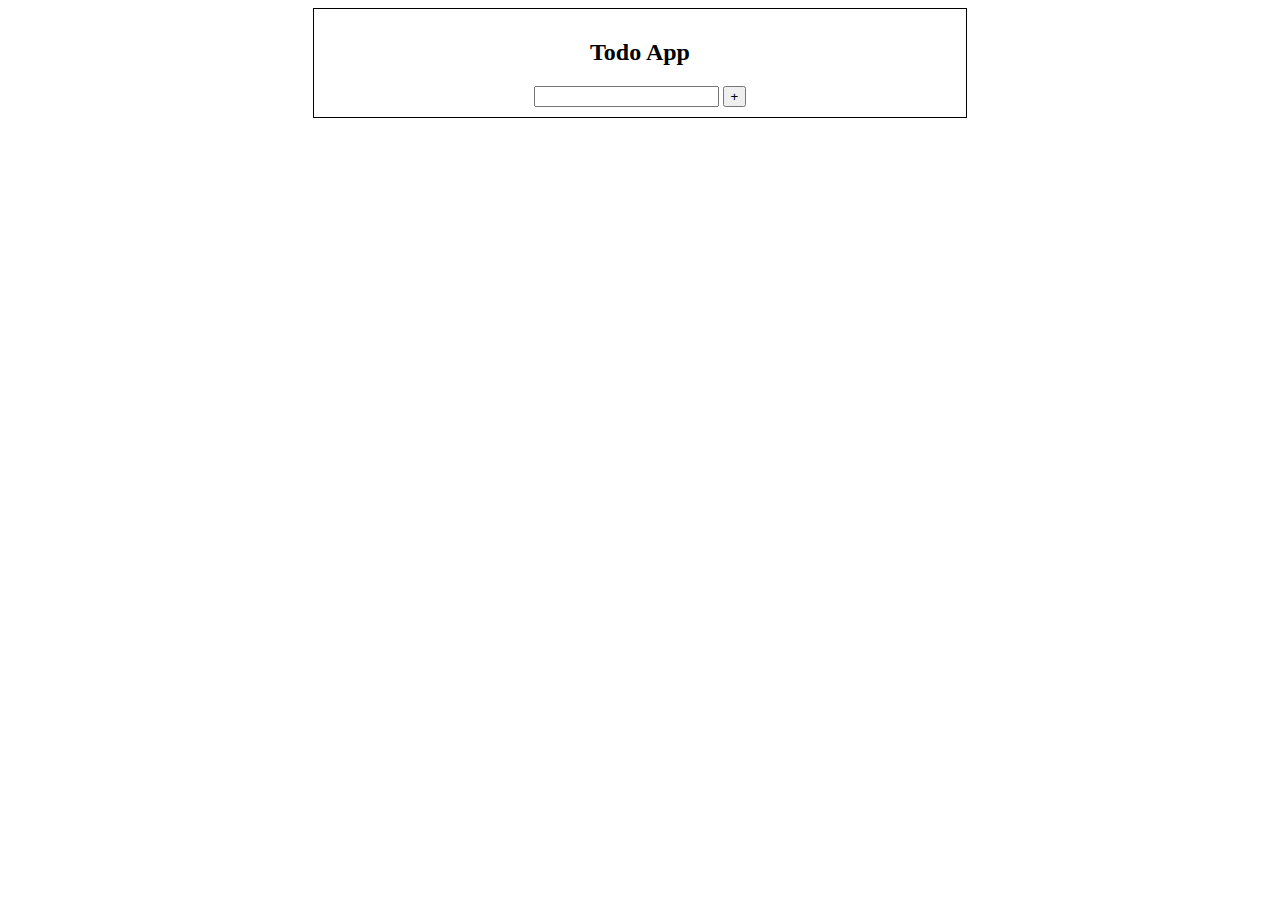
<file: lesson4/index.html>
<!DOCTYPE html>
<html lang="en">
  <head>
    <meta charset="UTF-8" />
    <meta http-equiv="X-UA-Compatible" content="IE=edge" />
    <meta name="viewport" content="width=device-width, initial-scale=1.0" />
    <title>Document</title>
    <link rel="stylesheet" href="./index.css">
  </head>
  <body>
    <div class="container">
      <form class="form-todo">
        <h2 style="text-align: center;">Todo App</h2>
        <div class="nav-bar">
          <input type="text" name="addTodo" />
          <button class="add-todo">&plus;</button>
        </div>

        <div class="container-item-form">
            
        </div>
      </form>
    </div>
    <script src="./index.js"></script>
  </body>
</html>
</file>
<file: lesson4/index.css>
div.container{
    display: flex;
    justify-content: center;
}
form.form-todo{
    border: 1px solid black;
    padding: 10px;
    width: 50%;
}
div.nav-bar{
    text-align: center;
}
div.container-item-form{
    display: flex;
    flex-wrap: wrap;
}
div.item{
    width: 100%;
    margin-top: 10px;
}
div.item span{
    float: left;
}
div.item button.remove-item{
    float: right;
}
</file>
